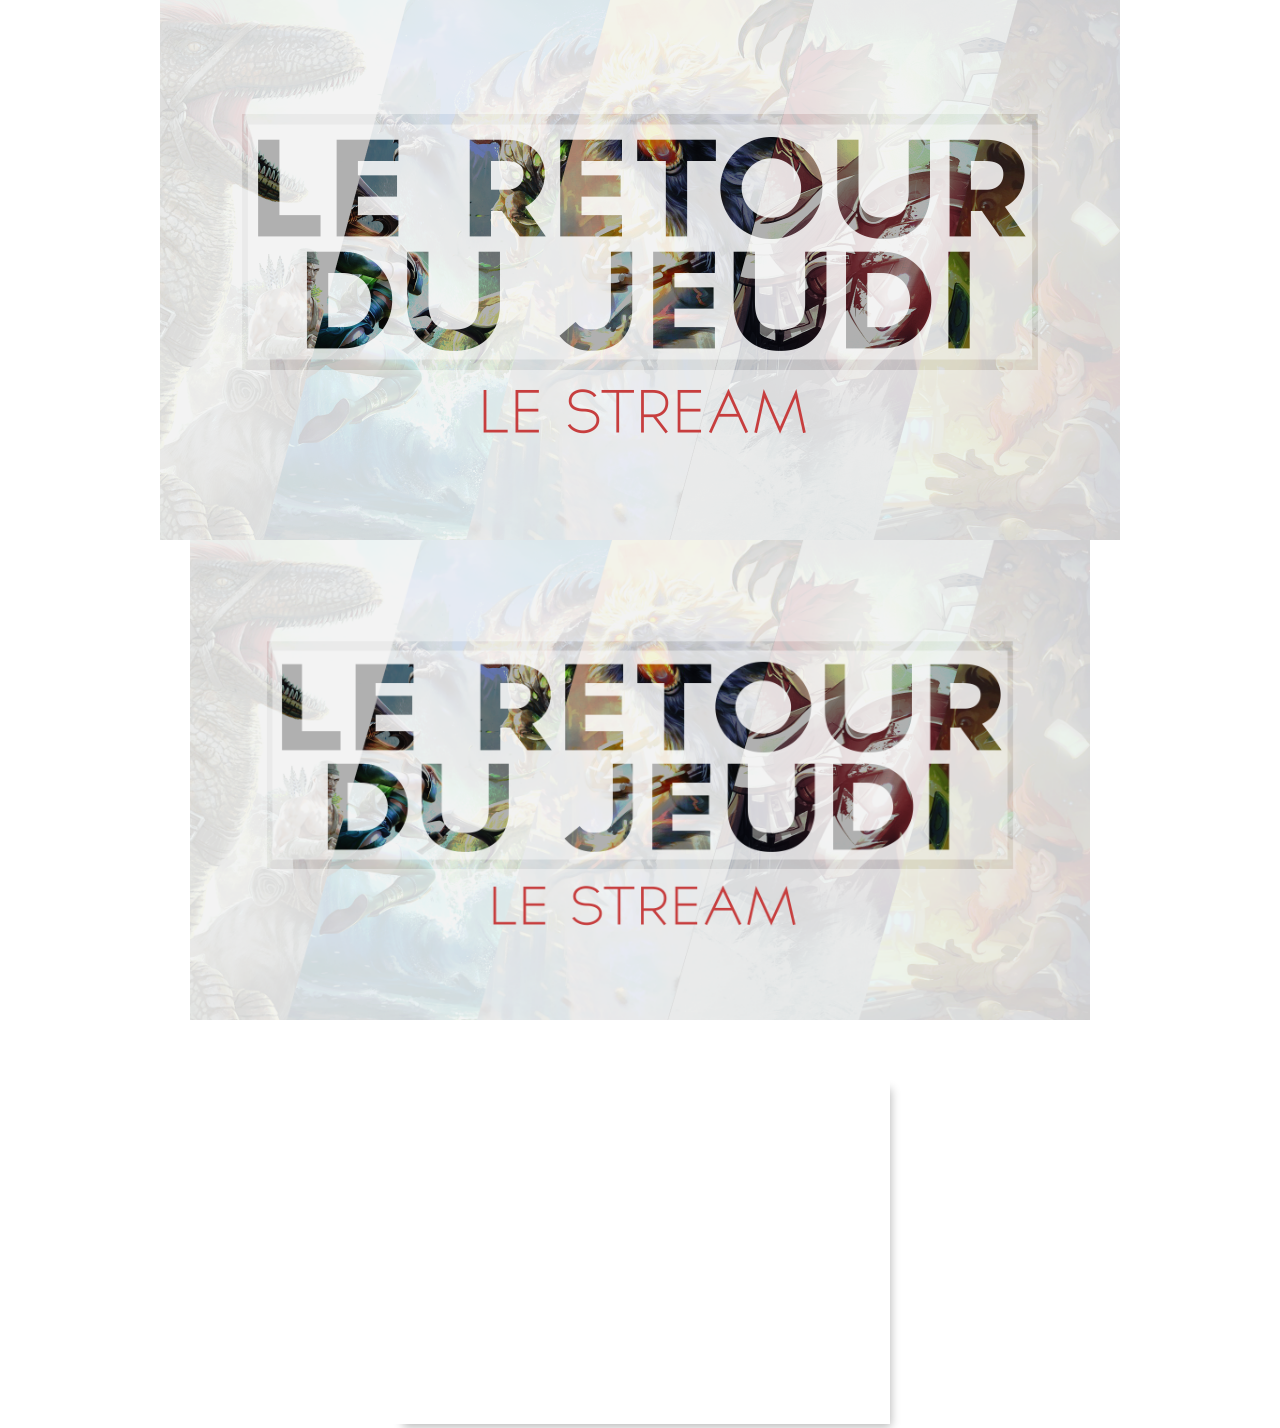
<file: index.html>
<!DOCTYPE html>
<html lang="fr">
    <head>
        <meta charset="utf-8">
        <meta name="viewport" content="width=device-width, initial-scale=1.0">
        <title>La page de la team</title>
        <link rel="stylesheet" href="css/lrdj.css" type="text/css"/>
        <link rel="shortcut icon" type="images/x-icon" href="imageslrdj/logo.jpg"/>

    </head>

    <body>
        <div id="position">
            <div id="banner"></div>
            <div id="pos1">
                
                 <img src="imageslrdj/le_retour_du_jeudi.png" height="480" width="900"/><br/>
            </div>
            <div id="pos2">
                
                <iframe  class="shadow" width="500" height="350" src="https://www.youtube.com/embed/OXcXRXSh56Q" frameborder="0" allowfullscreen></iframe>
            </div>
            
        </div>
    </body>
</html>
</file>
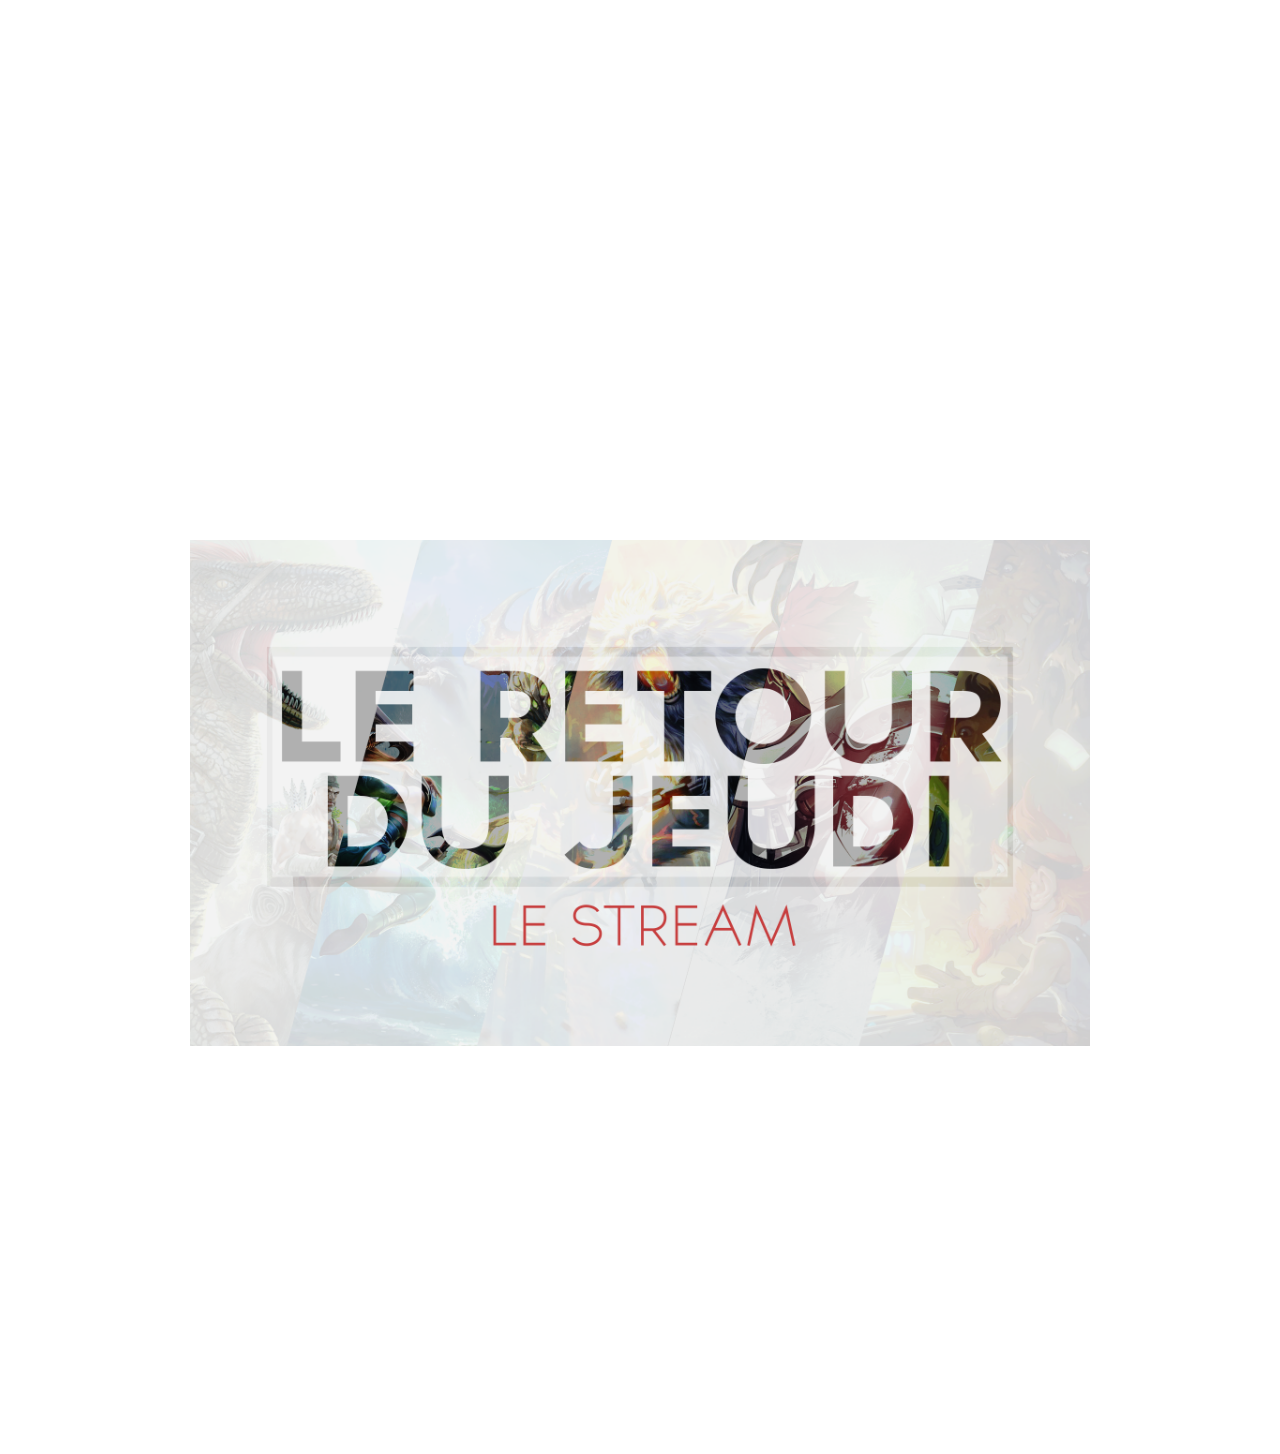
<file: lrdj.html>
<!DOCTYPE html>
<html lang="fr">
    <head>
        <meta charset="utf-8">
        <meta name="viewport" content="width=device-width, initial-scale=1.0">
        <title>La page de la team</title>
        <link rel="stylesheet" href="css/lrdj.css" type="text/css"/>
        <link rel="shortcut icon" type="images/x-icon" href="imageslrdj/logo.png"/>

    </head>

    <body>
        <div id="position">
            <div id="pos1">
                
                 <img src="imageslrdj/le_retour_du_jeudi.png" heigth="480" width="900"/><br/>
            </div>
            <div id="pos2">
                
                <iframe width="500" height="350" src="https://www.youtube.com/embed/OXcXRXSh56Q" frameborder="0" allowfullscreen></iframe>
            </div>
            
        </div>
    </body>
</html>
</file>
<file: css/lrdj.css>
div{text-align: center;}
#position{
    width: 100%;
    background-color:#fff;
    position: absolute;
    z-index: 2;
    left: 0px;
    top: calc(100% * 0.6);
}
}
#pos1{
    height: 480px;
    width: 900px;
    /*background-color: aqua;*/
}

#pos2{
    height: 350px;
    margin-top:50px;
   /* background-color: firebrick;*/
}
#banner{
    height: calc(100% * 0.6);
    width: 100vw;
    clear:both;
    background-image: url("/imageslrdj/le_retour_du_jeudi.png");
    background-size: contain;
    background-position:50% 0%;
    background-repeat:no-repeat;
    position:fixed;
    top:0px;
}
.shadow{
-webkit-box-shadow: 7px 9px 9px -6px rgba(186,186,186,1);
-moz-box-shadow: 7px 9px 9px -6px rgba(186,186,186,1);
box-shadow: 7px 9px 9px -6px rgba(186,186,186,1);
}
.margint{
margin-top:50px;
margin-left:20px;
margin-right:20px;
color:#00a2e8;
}


body{height:105vh;}
</file>
